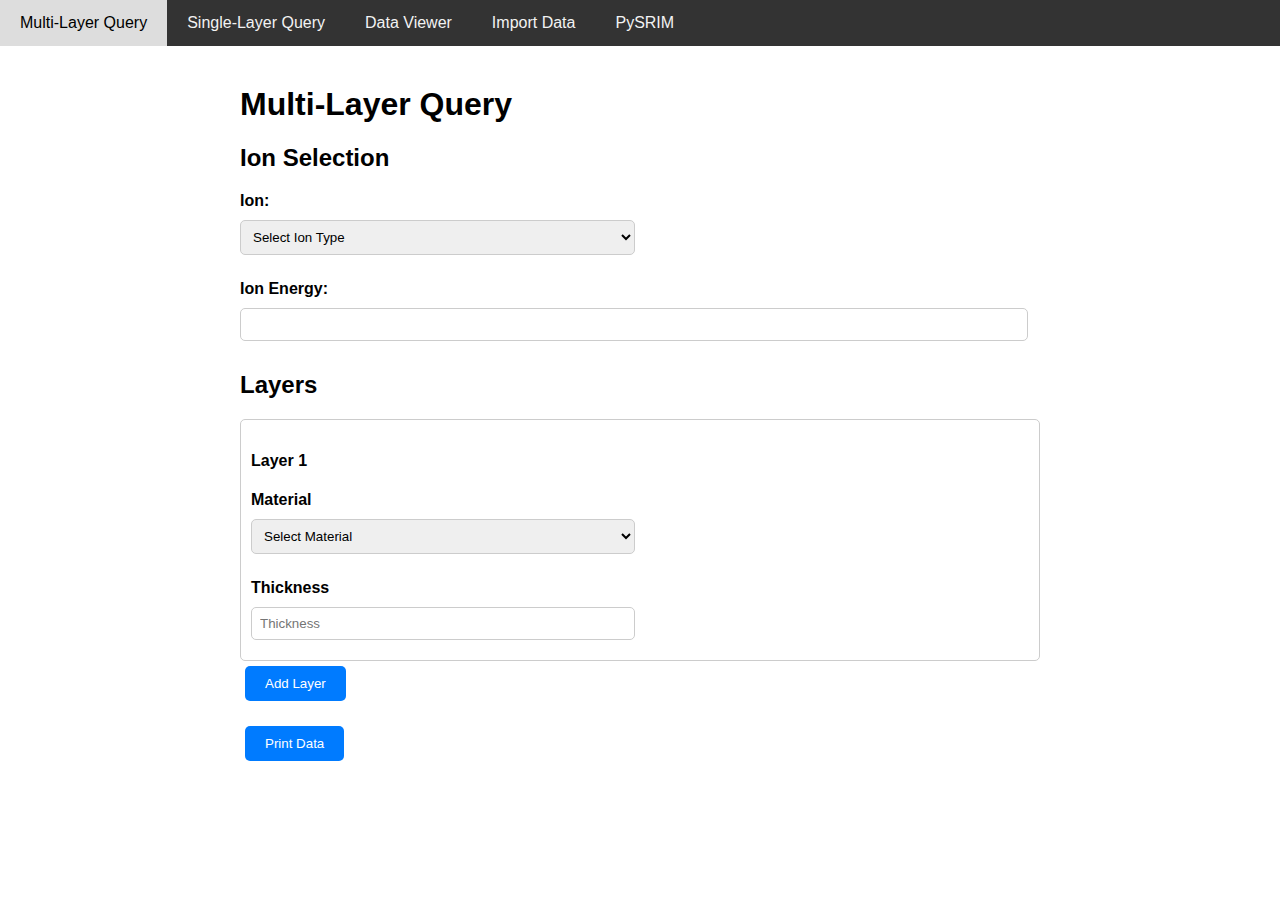
<file: Capstone/templates/index.html>
<!DOCTYPE html>
<html lang="en">
  <head>
    <meta charset="UTF-8" />
    <meta name="viewport" content="width=device-width, initial-scale=1.0" />
    <title>Multi-Layer Query</title>
    <link rel="stylesheet" href="../static/CSS/styles.css" />
    <script src="../static/JavaScript/script.js" defer></script>
    <script src="../static/JavaScript/index.js" defer></script>
  </head>

  <body>
    <div class="container">
      <form id="nameForm">
        <h1>Multi-Layer Query</h1>

        <h2>Ion Selection</h2>
        <div class="inputGroup">
          <label for="IonType">Ion:</label>
          <select id="IonType" name="IonType" required>
            <option value="">Select Ion Type</option>
            <option value="He">Helium</option>
            <option value="H">Hydrogen</option>
            <option value="Fe">Iron</option>
          </select>
        </div>

        <div class="inputGroup">
          <label for="IonEnergy">Ion Energy:</label>
          <input type="number" id="IonEnergy" name="IonEnergy" required />
        </div>

        <h2>Layers</h2>

        <div id="layerContainer"></div>

        <div class="inputGroup" id="addBtn">
          <button type="button" onclick="addLayer()">Add Layer</button>
        </div>

        <h3 id="layerDataHeading" style="display: none">Layer Data:</h3>

        <div id="layerDataOutput"></div>

        <div class="inputGroup" id="printBtn">
          <button type="button" onclick="printLayerData()">Print Data</button>
        </div>
      </form>
    </div>
  </body>
</html>
</file>
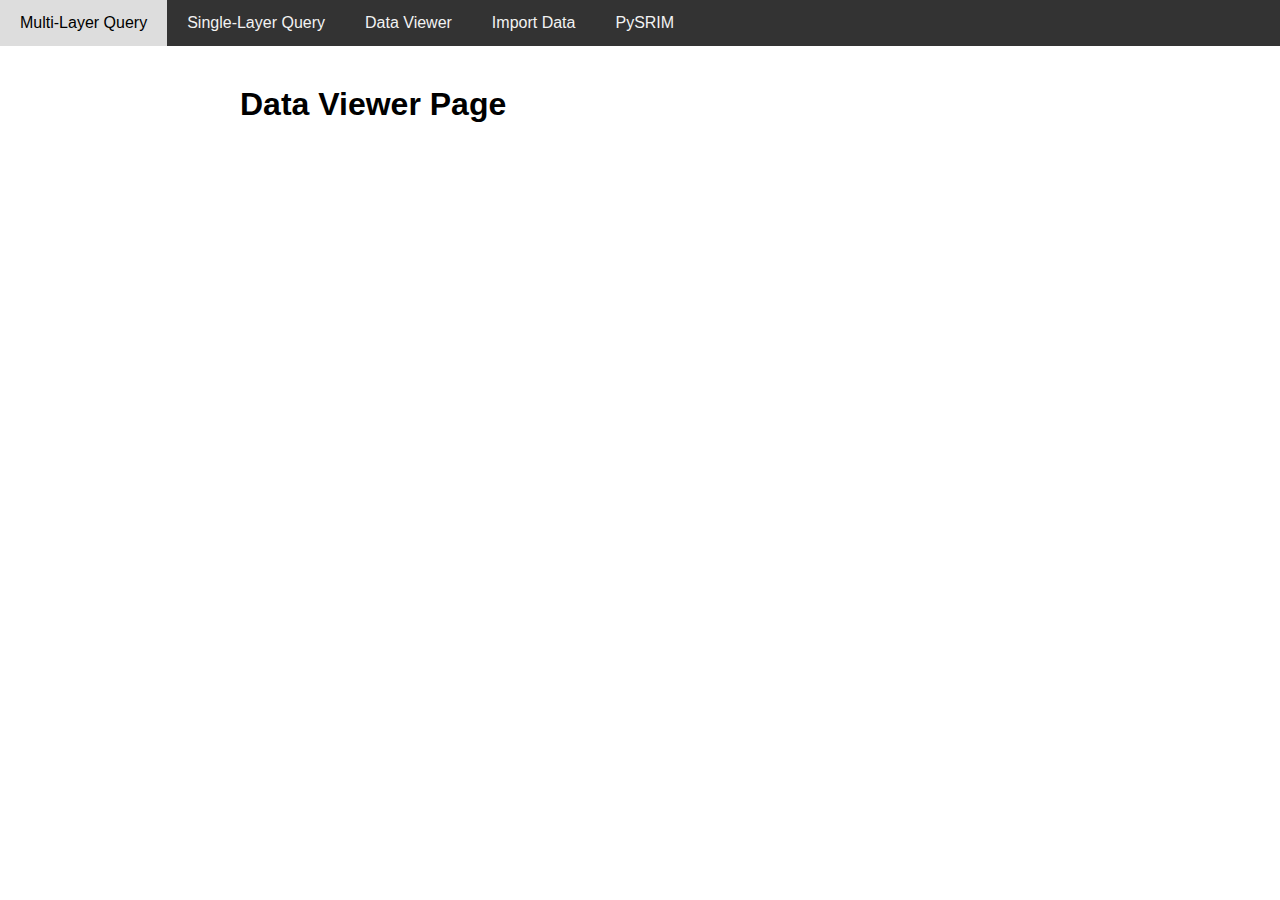
<file: Capstone/templates/data_viewer.html>
<!DOCTYPE html>
<html lang="en">

<head>
    <meta charset="UTF-8">
    <meta name="viewport" content="width=device-width, initial-scale=1.0">
    <title>Data Viewer</title>
    <link rel="stylesheet" href="../static/CSS/styles.css">
    <script src="../static/JavaScript/script.js" defer></script>
</head>

<body>

    <div class="container">
        <h1>Data Viewer Page</h1>
        <!-- Add your content specific to this page -->
    </div>

</body>

</html>
</file>
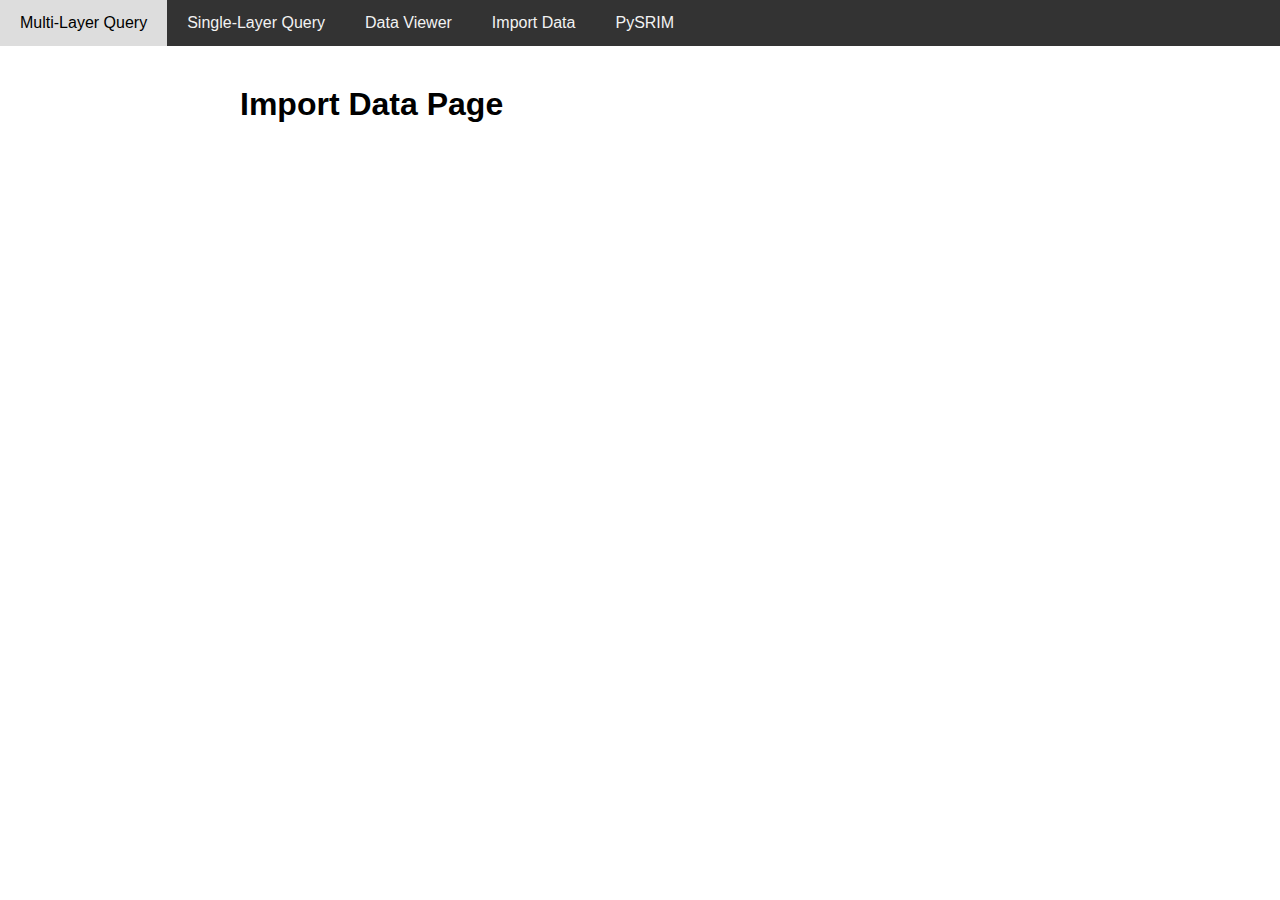
<file: Capstone/templates/import_data.html>
<!DOCTYPE html>
<html lang="en">
  <head>
    <meta charset="UTF-8" />
    <meta name="viewport" content="width=device-width, initial-scale=1.0" />
    <title>Import Data</title>
    <link rel="stylesheet" href="../static/CSS/styles.css" />
    <script src="../static/JavaScript/script.js" defer></script>
  </head>

  <body>
    <div class="container">
      <h1>Import Data Page</h1>
      <!-- Add your content specific to this page -->
    </div>
  </body>
</html>
</file>
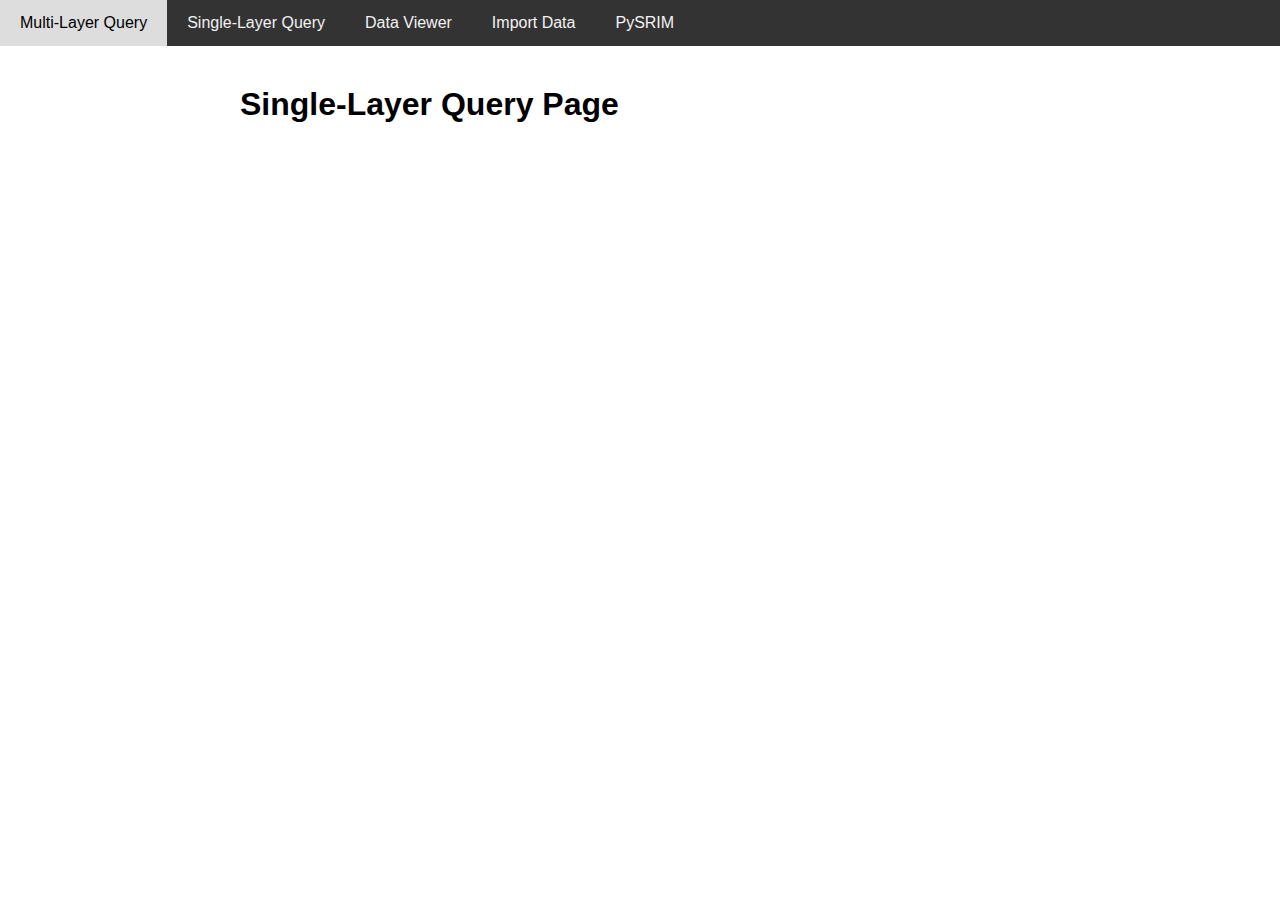
<file: Capstone/templates/single_layer_query.html>
<!DOCTYPE html>
<html lang="en">
  <head>
    <meta charset="UTF-8" />
    <meta name="viewport" content="width=device-width, initial-scale=1.0" />
    <title>Single-Layer Query</title>
    <link rel="stylesheet" href="../static/CSS/styles.css" />
    <script src="../static/JavaScript/script.js" defer></script>
  </head>

  <body>
    <div class="container">
      <h1>Single-Layer Query Page</h1>
      <!-- Add your content specific to this page -->
    </div>
  </body>
</html>
</file>
<file: Capstone/static/CSS/styles.css>
body {
    font-family: Arial, sans-serif;
    margin: 0;
    padding: 0;
}

.container {
    max-width: 800px;
    margin: 0 auto;
    padding: 20px;
}

h1, h2, h3 {
    margin-top: 20px;
}

label {
    display: block;
    margin-bottom: 5px;
}

select, input[type="number"], input[type="text"] {
    width: calc(100% - 12px);
    padding: 8px;
    margin-top: 5px;
    margin-bottom: 10px;
    border: 1px solid #ccc;
    border-radius: 5px;
    box-sizing: border-box;
}

.box {
    border: 1px solid #ccc;
    border-radius: 5px;
    padding: 10px;
    margin-top: 10px;
}

.inputGroup {
    margin-bottom: 15px;
}

.inputGroup label {
    font-weight: bold;
}

.inputGroup select, .inputGroup input[type="text"] {
    width: calc(50% - 5px);
    display: inline-block;
    vertical-align: top;
}

.inputGroup:last-child {
    margin-bottom: 0;
}

button {
    margin: 5px;
    padding: 10px 20px;
    background-color: #007bff;
    color: #fff;
    border: none;
    border-radius: 5px;
    cursor: pointer;
}

button:hover {
    background-color: #0056b3;
}

/* Navigation Bar CSS located below */
.navbar {
overflow: hidden;
background-color: #333;
}

.navbar a {
float: left;
display: block;
color: #f2f2f2;
text-align: center;
padding: 14px 20px;
text-decoration: none;
}

.navbar a:hover {
background-color: #ddd;
color: black;
}

@media screen and (max-width: 600px) {
.navbar a {
    float: none;
    display: block;
    text-align: left;
}
}
</file>
